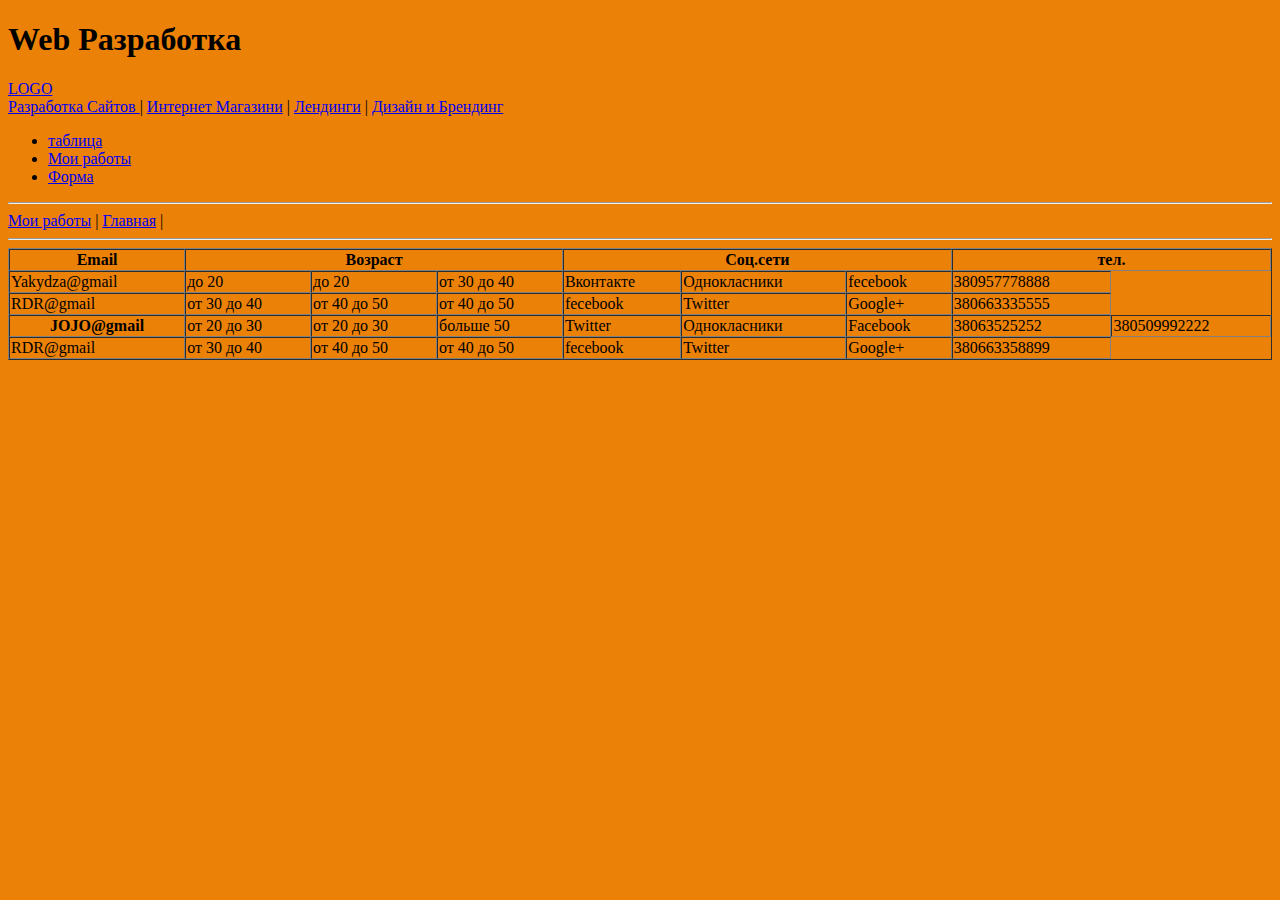
<file: table.html>
<!DOCTYPE html>
<html lang="ru">
<head>
  <meta charset="utf-8">
     <title></title>
     <style>

      body {
       background: #ec8107
      }
     </style>
     
<body>
</head>
  <header>
   <h1>Web Разработка</h1>
   <div class="container">
    <a href="index.html" class="logo">LOGO</a>
    
    <nav><a href="1.html">Разработка Сайтов </a> | <a href="2.html">Интернет Магазини</a> |
      <a href="3.html">Лендинги</a> | <a href="4.html">Дизайн и Брендинг</a></nav>
    
 <nav>
   <ul> 
    <li><a href="table.html">таблица</a></li>
    <li><a href="index.html">Мои работы</a></li>
    <li><a href="form.html">Форма</a></li>
  </ul>
 </nav>
</div>
  </header>
  <hr>
  <nav><a href="1.html">Мои работы</a> | <a href="2.html">Главная</a> |
   <!--- <a href="3.html"></a> | <a href="4.html"></a>--></nav>
  <hr>
  <table width="100%" cellspacing="0" border="1">
   <thead>
    <tr>
     <th colspan="1">Email</th>
     <th colspan="3">Возраст</th>
     <th colspan="3">Соц.сети</th>
     <th colspan="2">тел.</th>
    </tr>
<tr>
  <!--<th>Email</th>-->
  <td>Yakydza@gmail</td>
  <td>до 20</td> 
  <td>до 20</td>
  <td> от 30 до 40</td>
  <td>Вконтакте</td>
  <td>Однокласники</td>
  <td>fecebook</td>
  <td>380957778888</td>
</tr>
 <tr>
      <!--<th>Возраст</th>-->
  <td>RDR@gmail</td>
  <td>от 30 до 40 </td>
  <td>от 40 до 50</td>
  <td>от 40 до 50</td>
  <td>fecebook </td>
  <td>Twitter</td>
  <td>Google+</td>
  <td>380663335555</td>
  </tr>
 <tr> 
   <th>JOJO@gmail
   <td>от 20 до 30</td>
   <td>от 20 до 30</td>
   <td> больше 50</td>
   <td>Twitter</td>
   <td>Однокласники</td>
   <td> Facebook</td>
   <td>38063525252</td>
   <td>380509992222</td>
</tr>
<tr>
  <td>RDR@gmail</td>
  <td>от 30 до 40 </td>
  <td>от 40 до 50</td>
  <td>от 40 до 50</td>
  <td>fecebook </td>
  <td>Twitter</td>
  <td>Google+</td>
  <td>380663358899</td>
</tr>

    
    
  </thead>
</table>
  
  

    
    




</body>
</html
















 

   
   
 



 


>
 
  


 <!-- <form action="handler.php">
     <p><input name="a"> <input type="submit"></p>
     <form action="handler.php">
      <p><input
         name="b"> <input type="submit"></p>
     </form>
    </form>
 работа с таблицой

  
Ветвление.Коммиты

git conflikt

-->
</file>
